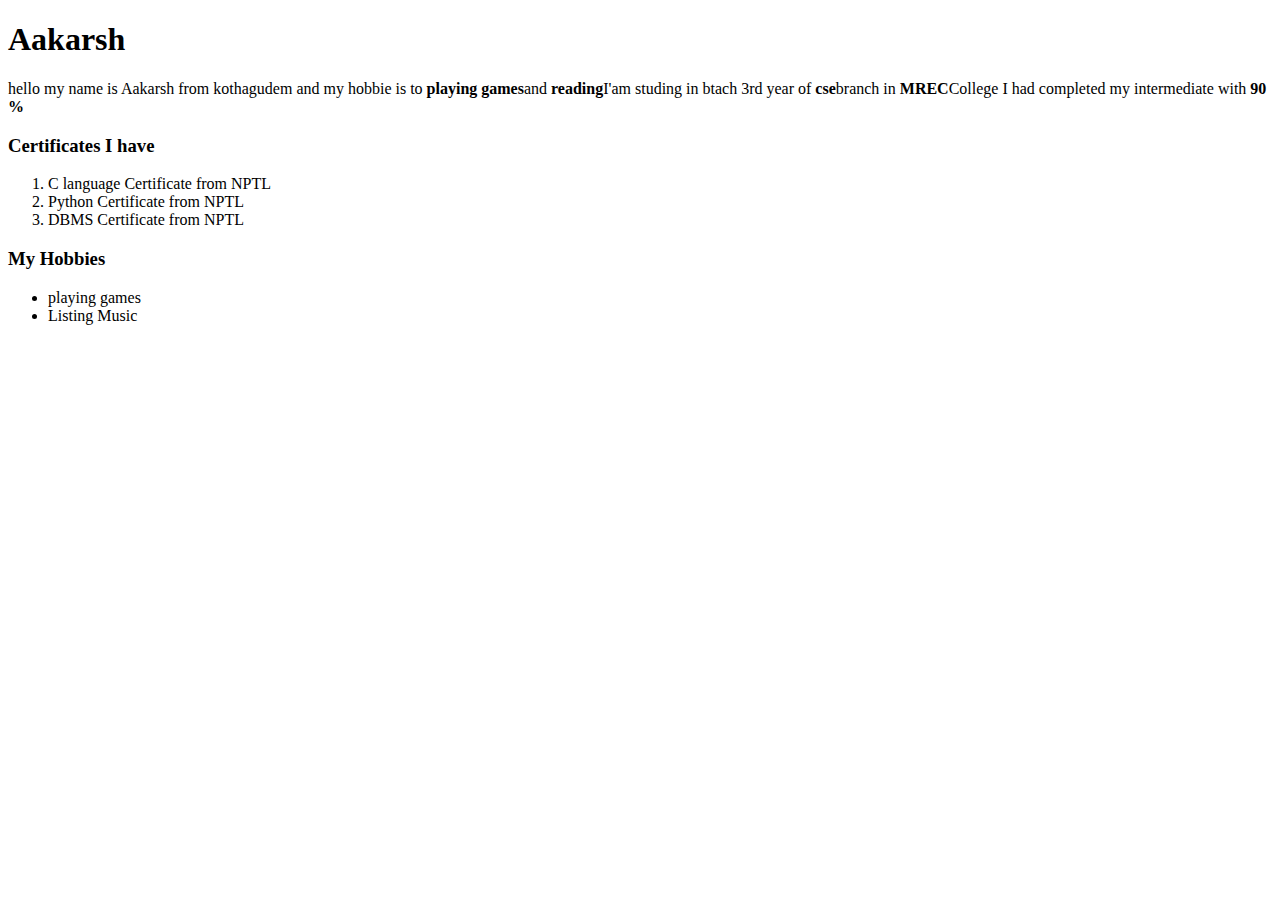
<file: DAY-1/index.html>
<!DOCTYPE html>
<html lang="en">
<head>
    <meta charset="UTF-8">
    <meta name="viewport" content="width=device-width, initial-scale=1.0">
    <title>Document</title>
</head>
<body>
    <h1>Aakarsh</h1>
    <p>
        hello my name is Aakarsh from kothagudem and my hobbie is to <b>playing games</b>and <b>reading</b>I'am studing in btach 3rd year of <b>cse</b>branch in <b>MREC</b>College I had completed my intermediate  with <b>90 %</b>

    </p>
    <h3><b>Certificates I have</b></h3>
    <ol>
        <li>C language Certificate from NPTL</li>
         <li>Python Certificate from NPTL</li>
          <li>DBMS Certificate from NPTL</li>

    </ol>
    <H3><B>My Hobbies</B></H3>
    <ul>
        <li>playing games</li>
        <li>Listing Music</li>
    </ul>
   



   
</body>
</html>
</file>
